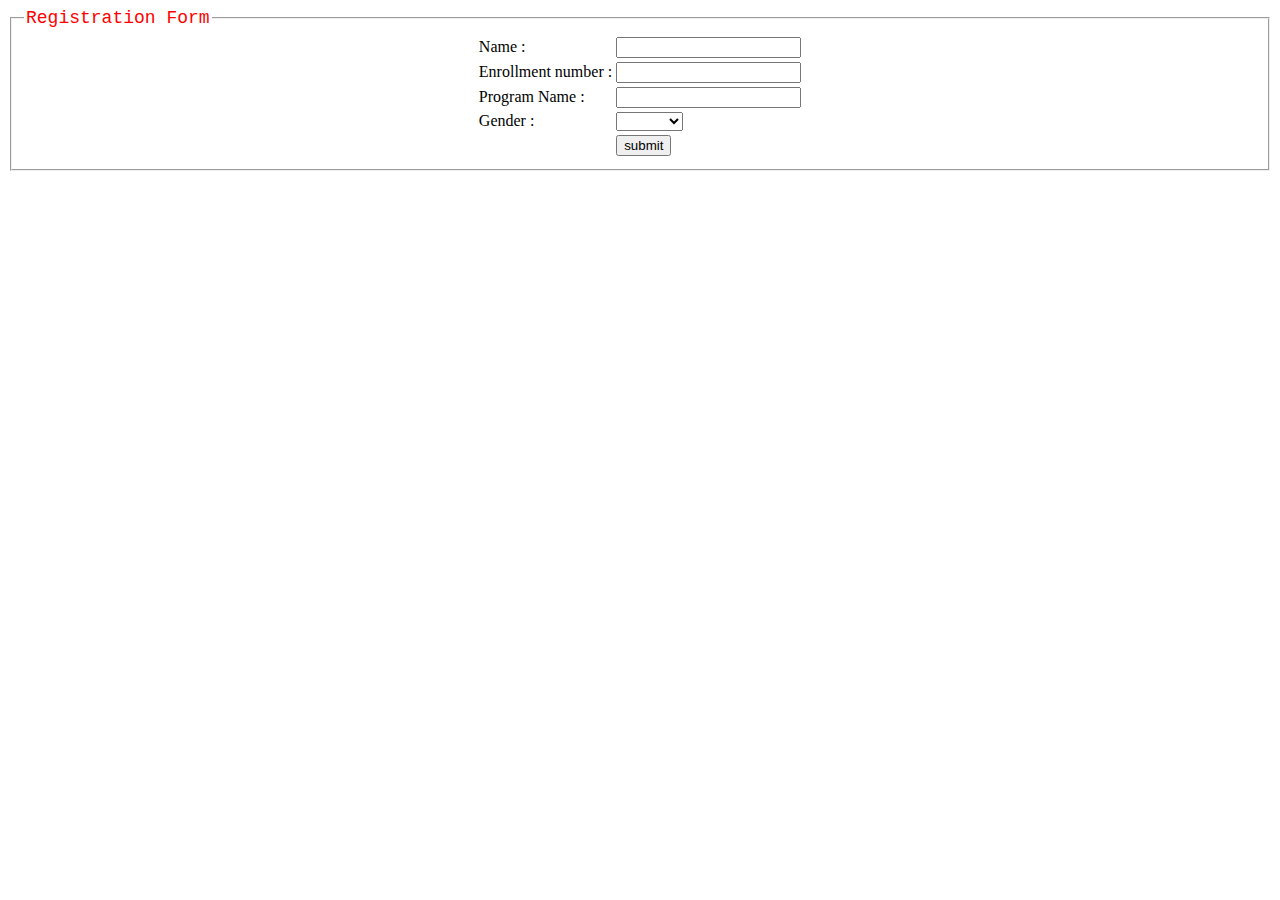
<file: html/code-camp/registration form.html>
<html>
	<head>
		<title>Registration Form Page</title>
	</head>
	<body>
		<center>
			<form action="Insert Record" method="post">
			<fieldset>
				<legend><font face="Courier New" size="+1" color="red" align="left">Registration Form</font></legend>
				<table>
					
					<tr>
						<td>Name  :</td>
						<td><input type="text" name="name"> </td>
					</tr>

					<tr>
						<td>Enrollment number  :</td>
						<td><input type="text" name="enrollmentNo"></td>
					</tr>

					<tr>
						<td>Program Name  :</td>
						<td><input type="text" name="program"></td>
					</tr>

					<tr>
						<td>Gender  :</td>
						<td><select name="gender">
									<option value="default"></option>
									<option value="male">Male</option>
									<option value="female">Female</option>
									<option value="other">Other</option>
						</select>
						</td>
					</tr>

					<tr>
						<td></td>
						<td><input type="button"  action="submit" value="submit"></td>	
					</tr>

				</table>
			</fieldset>
		</center>
	</body>
</html>
</file>
